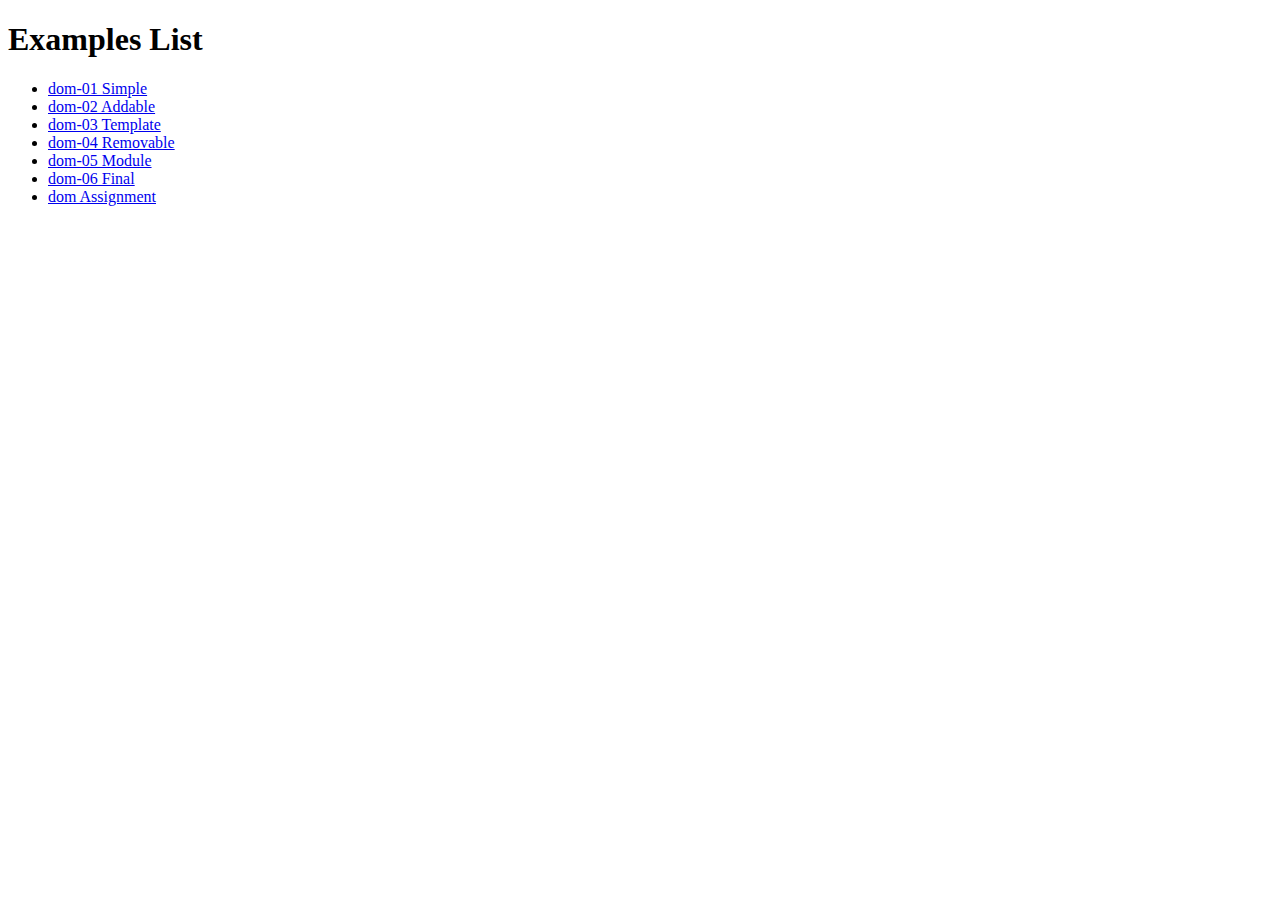
<file: index.html>
<!DOCTYPE html>
<html lang="en">
  <head>
    <meta charset="UTF-8" />
    <meta http-equiv="X-UA-Compatible" content="IE=edge" />
    <meta name="viewport" content="width=device-width, initial-scale=1.0" />
    <title>My DOM</title>
  </head>
  <body>
    <h1>Examples List</h1>

    <ul>
      <li>
        <a href="./dom-01-simple.html">dom-01 Simple</a>
      </li>
      <li>
        <a href="./dom-02-addable.html">dom-02 Addable</a>
      </li>
      <li>
        <a href="./dom-03-template.html">dom-03 Template</a>
      </li>
      <li>
        <a href="./dom-04-removable.html">dom-04 Removable</a>
      </li>
      <li>
        <a href="./dom-05-module.html">dom-05 Module</a>
      </li>
      <li>
        <a href="./dom-06-final.html">dom-06 Final</a>
      </li>
      <li>
        <a href="./dom-assignment.html">dom Assignment</a>
      </li>
    </ul>
  </body>
</html>
</file>
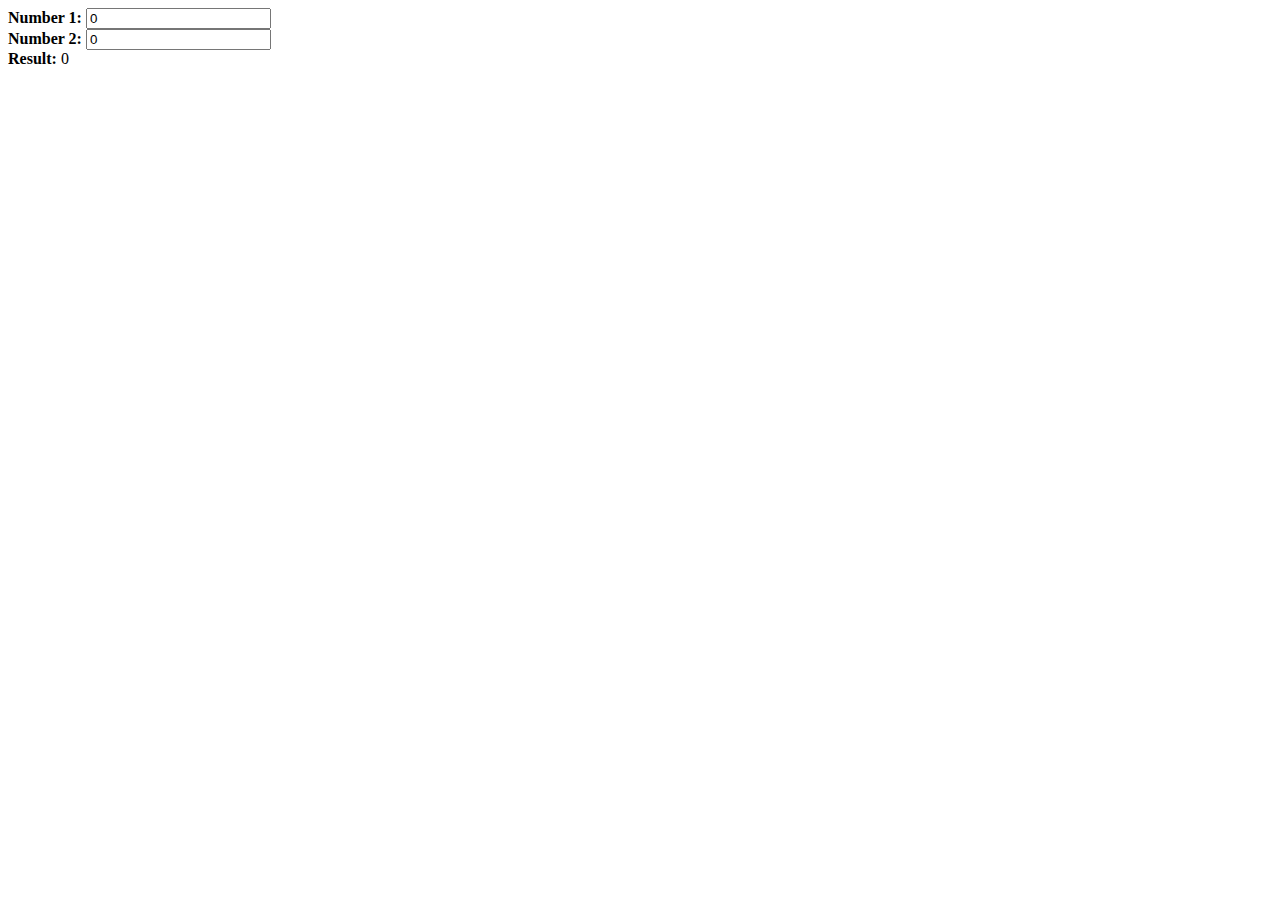
<file: dom-01-simple.html>
<!DOCTYPE html>
<html lang="en">
  <head>
    <meta charset="UTF-8" />
    <meta http-equiv="X-UA-Compatible" content="IE=edge" />
    <meta name="viewport" content="width=device-width, initial-scale=1.0" />
    <title>DOM 1 - Simple</title>
    <script type="module" src="./js/dom-01-simple.js"></script>
  </head>
  <body>
    <div class="cmp-inputs-container">
      <div class="cmp-input-container">
        <label>
          <b>Number 1:</b>
          <input type="number" value="0" required />
        </label>
      </div>
      <div class="cmp-input-container">
        <label>
          <b>Number 2:</b>
          <input type="number" value="0" required />
        </label>
      </div>
    </div>
    <label>
      <b>Result:</b>
      <output class="cmp-result">0</output>
    </label>
  </body>
</html>
</file>
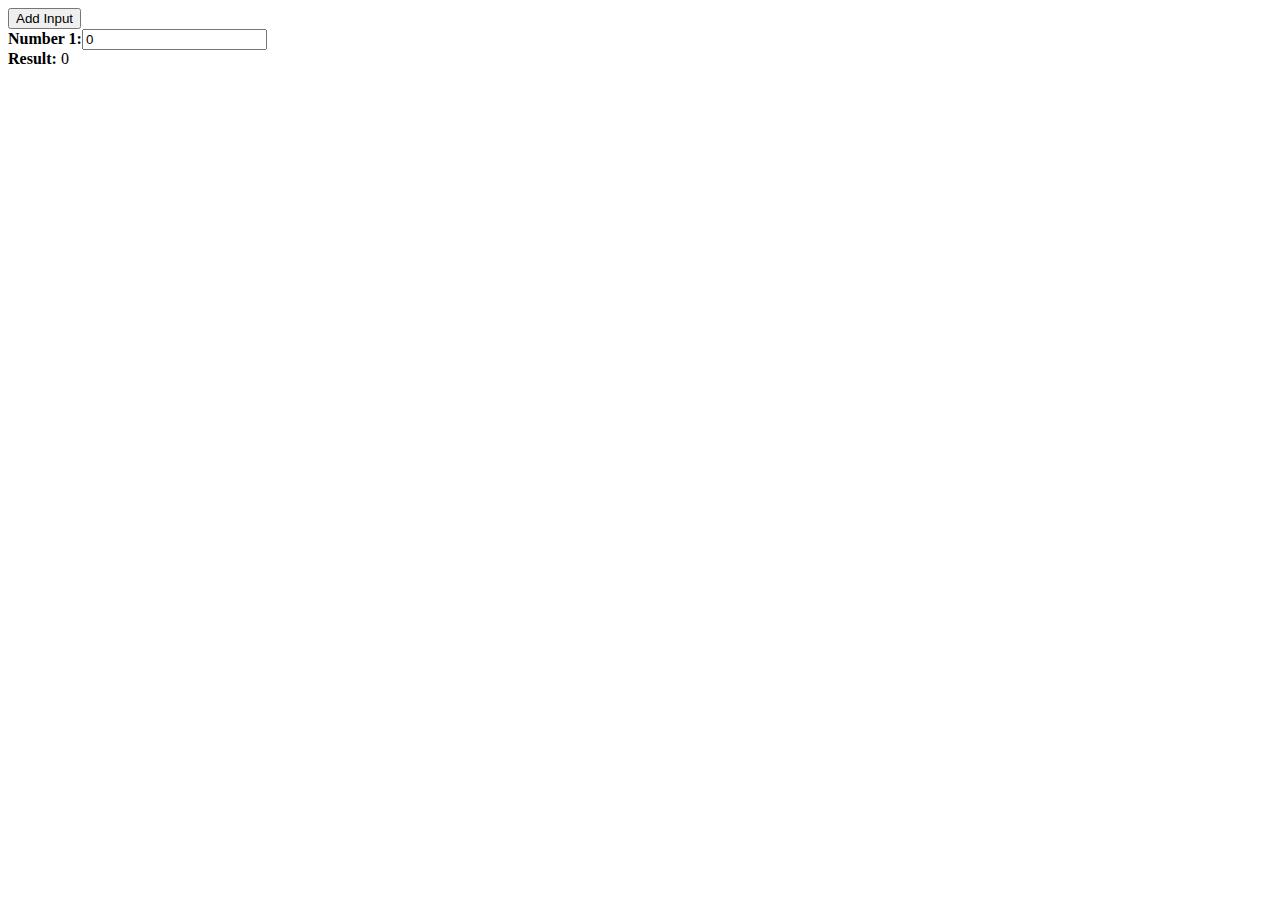
<file: dom-02-addable.html>
<!DOCTYPE html>
<html lang="en">
  <head>
    <meta charset="UTF-8" />
    <meta http-equiv="X-UA-Compatible" content="IE=edge" />
    <meta name="viewport" content="width=device-width, initial-scale=1.0" />
    <title>DOM 2 - Addable</title>
    <script type="module" src="./js/dom-02-addable.js"></script>
  </head>
  <body>
    <button type="button" class="cmd-add-input">Add Input</button>
    <div class="cmp-inputs-container"></div>
    <label>
      <b>Result:</b>
      <output class="cmp-result">0</output>
    </label>
  </body>
</html>
</file>
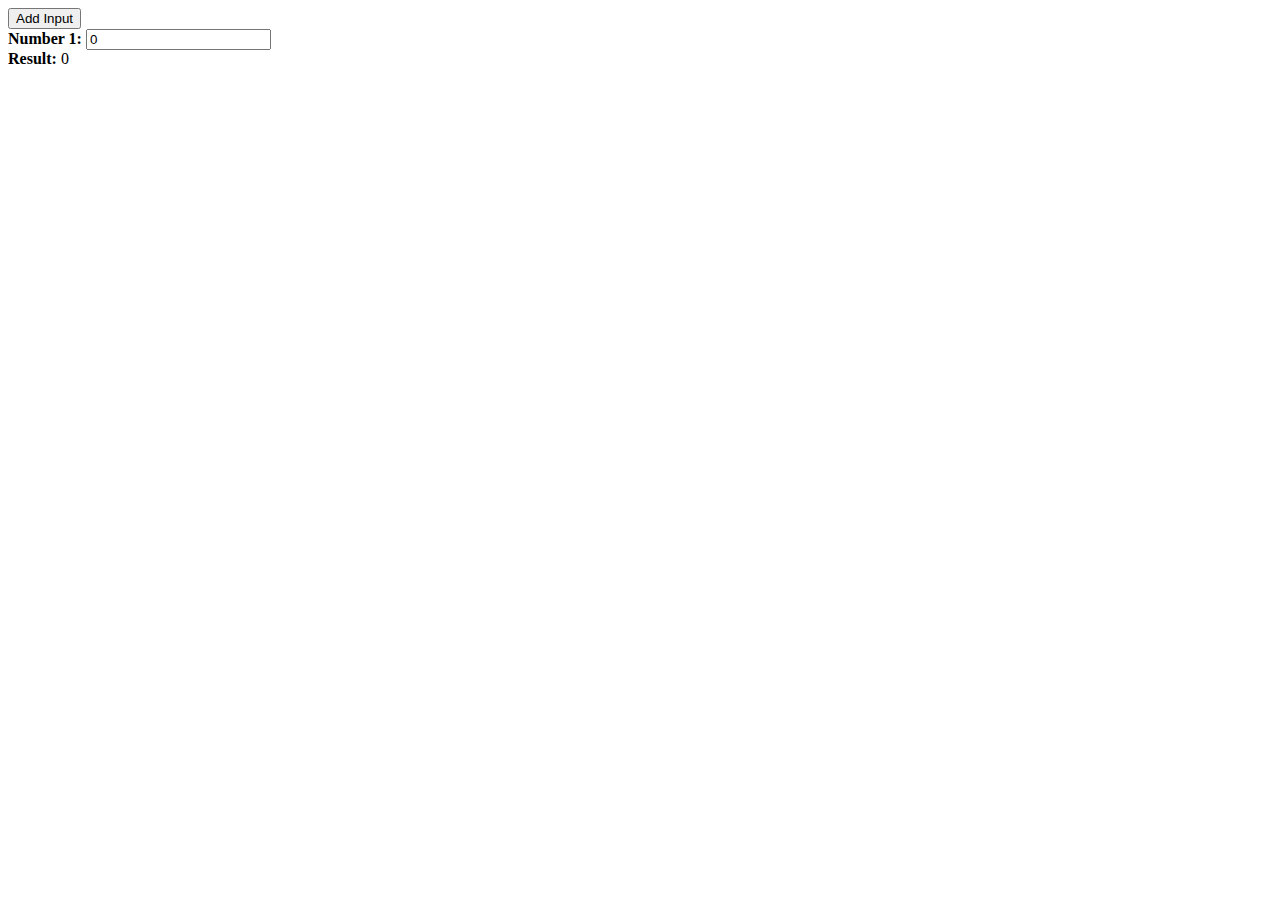
<file: dom-03-template.html>
<!DOCTYPE html>
<html lang="en">
  <head>
    <meta charset="UTF-8" />
    <meta http-equiv="X-UA-Compatible" content="IE=edge" />
    <meta name="viewport" content="width=device-width, initial-scale=1.0" />
    <title>DOM 3 - Template</title>
    <script type="module" src="./js/dom-03-template.js"></script>
  </head>
  <body>
    <template id="tmp-input">
      <div class="cmp-input-container">
        <label>
          <b class="cmp-input-title"></b>
          <input type="number" value="0" required class="cmp-input" />
        </label>
      </div>
    </template>

    <button type="button" class="cmd-add-input">Add Input</button>
    <div class="cmp-inputs-container"></div>
    <label>
      <b>Result:</b>
      <output class="cmp-result">0</output>
    </label>
  </body>
</html>
</file>
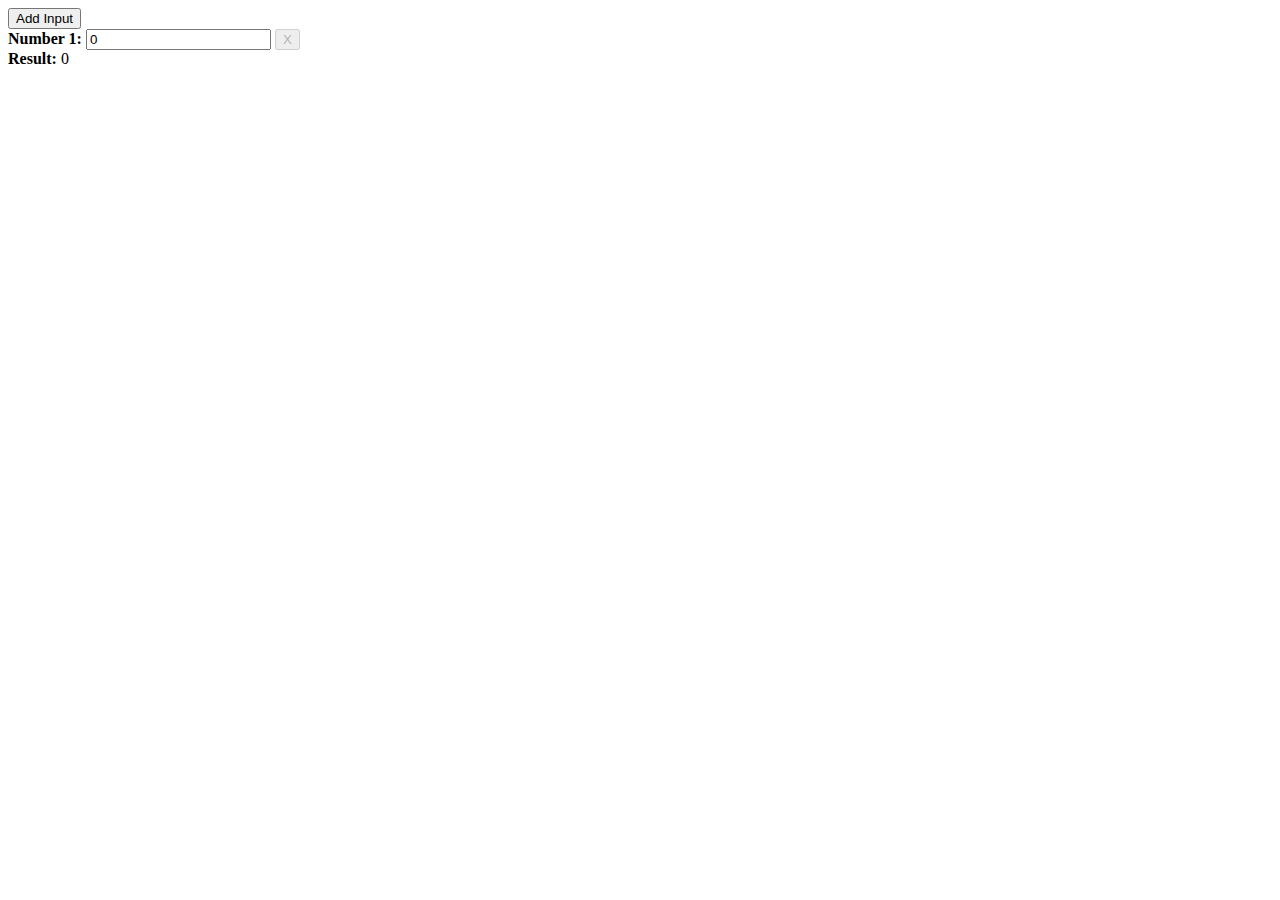
<file: dom-04-removable.html>
<!DOCTYPE html>
<html lang="en">
  <head>
    <meta charset="UTF-8" />
    <meta http-equiv="X-UA-Compatible" content="IE=edge" />
    <meta name="viewport" content="width=device-width, initial-scale=1.0" />
    <title>DOM 4 - Removable</title>
    <script type="module" src="./js/dom-04-removable.js"></script>
  </head>
  <body>
    <template id="tmp-input">
      <div class="cmp-input-container">
        <label>
          <b class="cmp-input-title"
            >Number <span class="cmp-input-no"></span>:</b
          >
          <input type="number" value="0" required class="cmp-input" />
        </label>
        <button type="button" class="cmd-remove-input">X</button>
      </div>
    </template>

    <section class="cmp-input-section">
      <button type="button" class="cmd-add-input">Add Input</button>
      <div class="cmp-inputs-container"></div>
      <label>
        <b>Result:</b>
        <output class="cmp-result">0</output>
      </label>
    </section>
  </body>
</html>
</file>
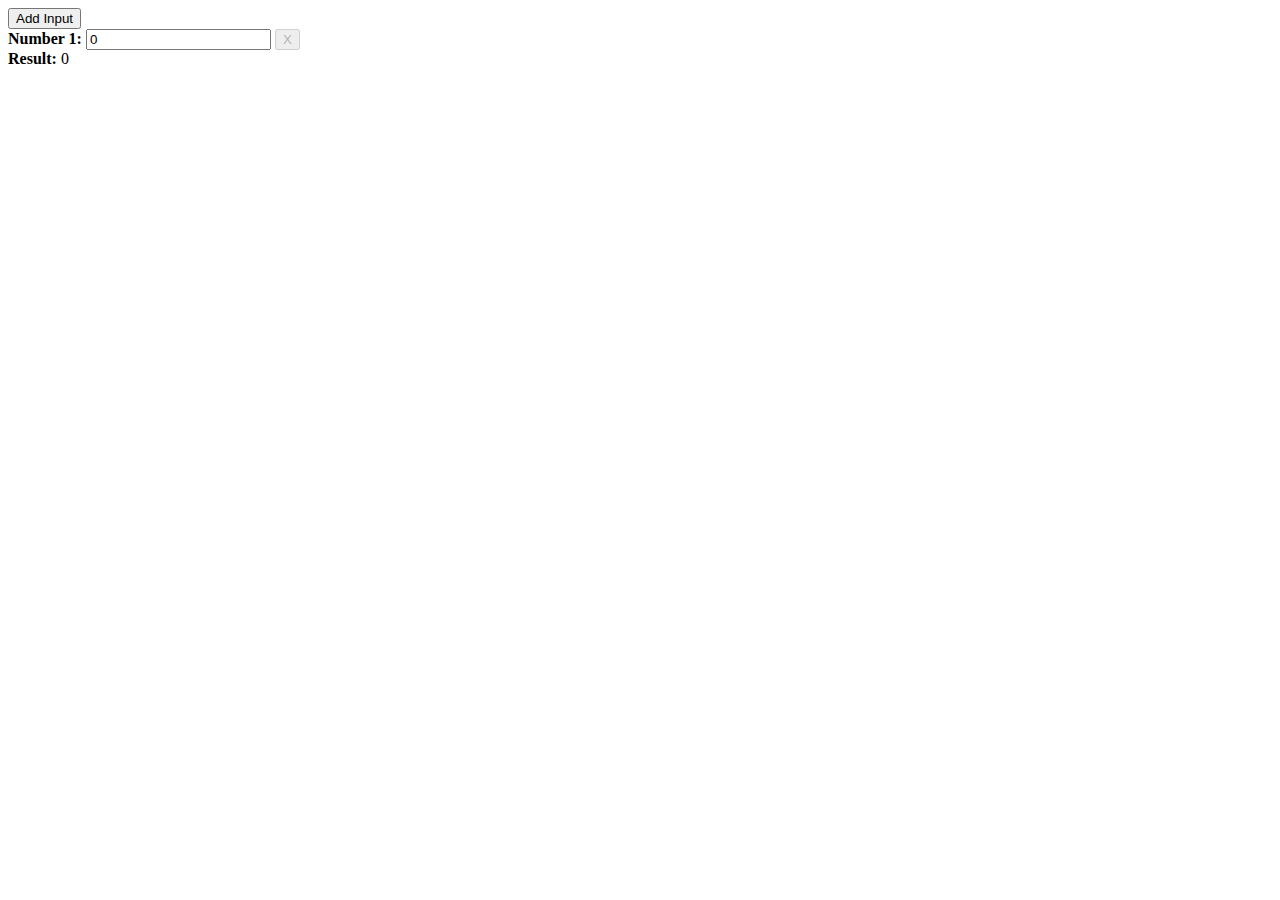
<file: dom-05-module.html>
<!DOCTYPE html>
<html lang="en">
  <head>
    <meta charset="UTF-8" />
    <meta http-equiv="X-UA-Compatible" content="IE=edge" />
    <meta name="viewport" content="width=device-width, initial-scale=1.0" />
    <title>DOM 5 - Module</title>
    <script type="module" src="./js/dom-05-module.js"></script>
  </head>
  <body>
    <template id="tmp-input">
      <div class="cmp-input-container">
        <label>
          <b class="cmp-input-title"
            >Number <span class="cmp-input-no"></span>:</b
          >
          <input type="number" value="0" required class="cmp-input" />
        </label>
        <button type="button" class="cmd-remove-input">X</button>
      </div>
    </template>

    <section class="cmp-input-section">
      <button type="button" class="cmd-add-input">Add Input</button>
      <div class="cmp-inputs-container"></div>
      <label>
        <b>Result:</b>
        <output class="cmp-result">0</output>
      </label>
    </section>
  </body>
</html>
</file>
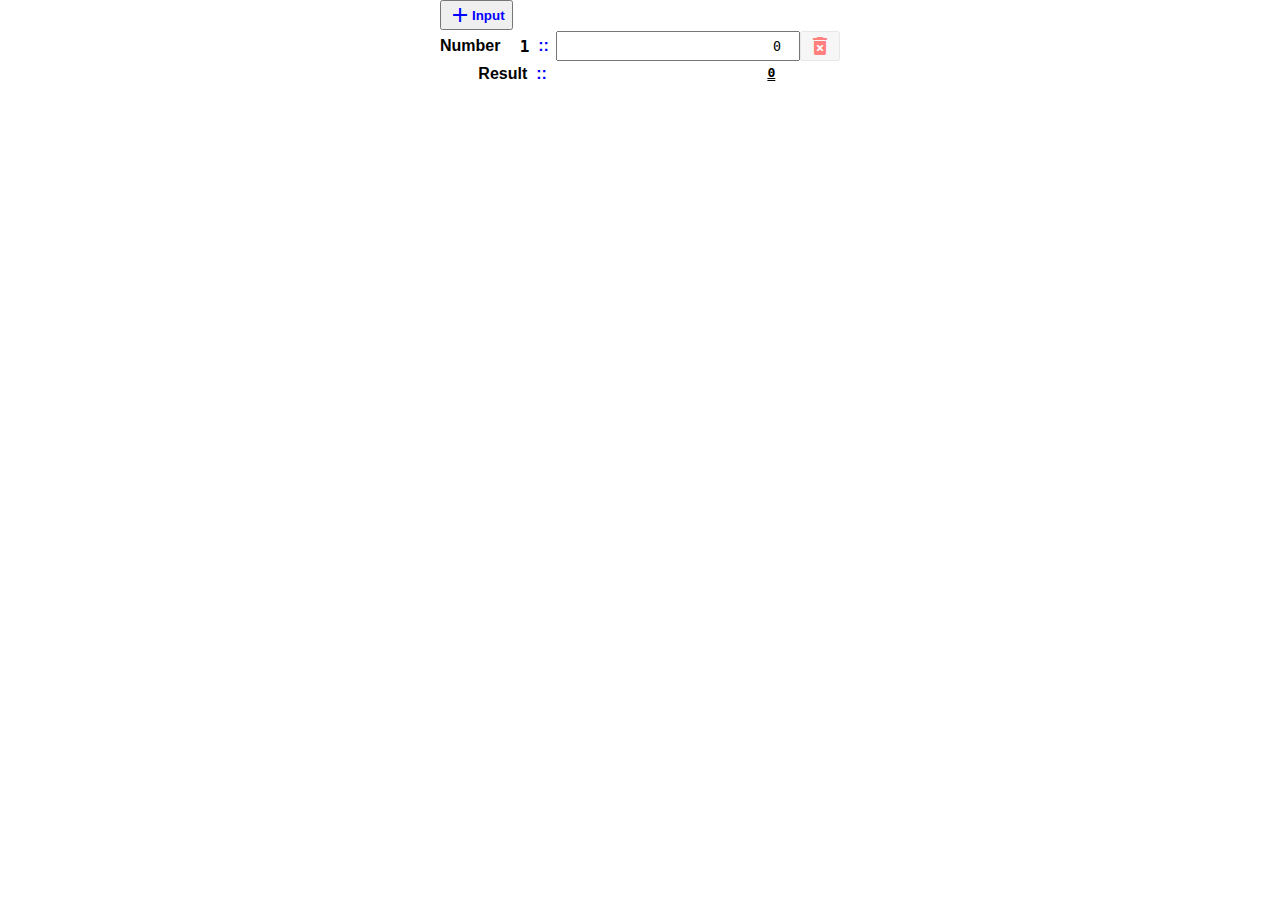
<file: dom-06-final.html>
<!DOCTYPE html>
<html lang="en">
  <head>
    <meta charset="UTF-8" />
    <meta http-equiv="X-UA-Compatible" content="IE=edge" />
    <meta name="viewport" content="width=device-width, initial-scale=1.0" />
    <title>DOM 6 - Final</title>
    <link
      rel="stylesheet"
      href="https://fonts.googleapis.com/icon?family=Material+Icons"
    />
    <link rel="stylesheet" href="./css/dom-06-final.css" />
    <script type="module" src="./js/dom-06-final.js"></script>
  </head>
  <body>
    <template id="tmp-input">
      <div class="cmp-input-container">
        <label>
          <b class="cmp-input-title"
            >Number <span class="cmp-input-no cl-number"></span
          ></b>
          <input type="number" value="0" required class="cmp-input" />
        </label>
        <button type="button" class="cmd-remove-input cl-warn">
          <i class="material-icons">delete_forever</i>
        </button>
      </div>
    </template>

    <main>
      <section class="cmp-input-section">
        <button type="button" class="cmd-add-input cl-primary">
          <i class="material-icons">add</i>
          Input
        </button>
        <div class="cmp-inputs-container"></div>
        <div class="cmp-output-container">
          <label>
            <b class="cmp-input-title"><span class="cl-filler"></span>Result</b>
            <output class="cmp-result cl-number">0</output>
          </label>
        </div>
      </section>
    </main>
  </body>
</html>
</file>
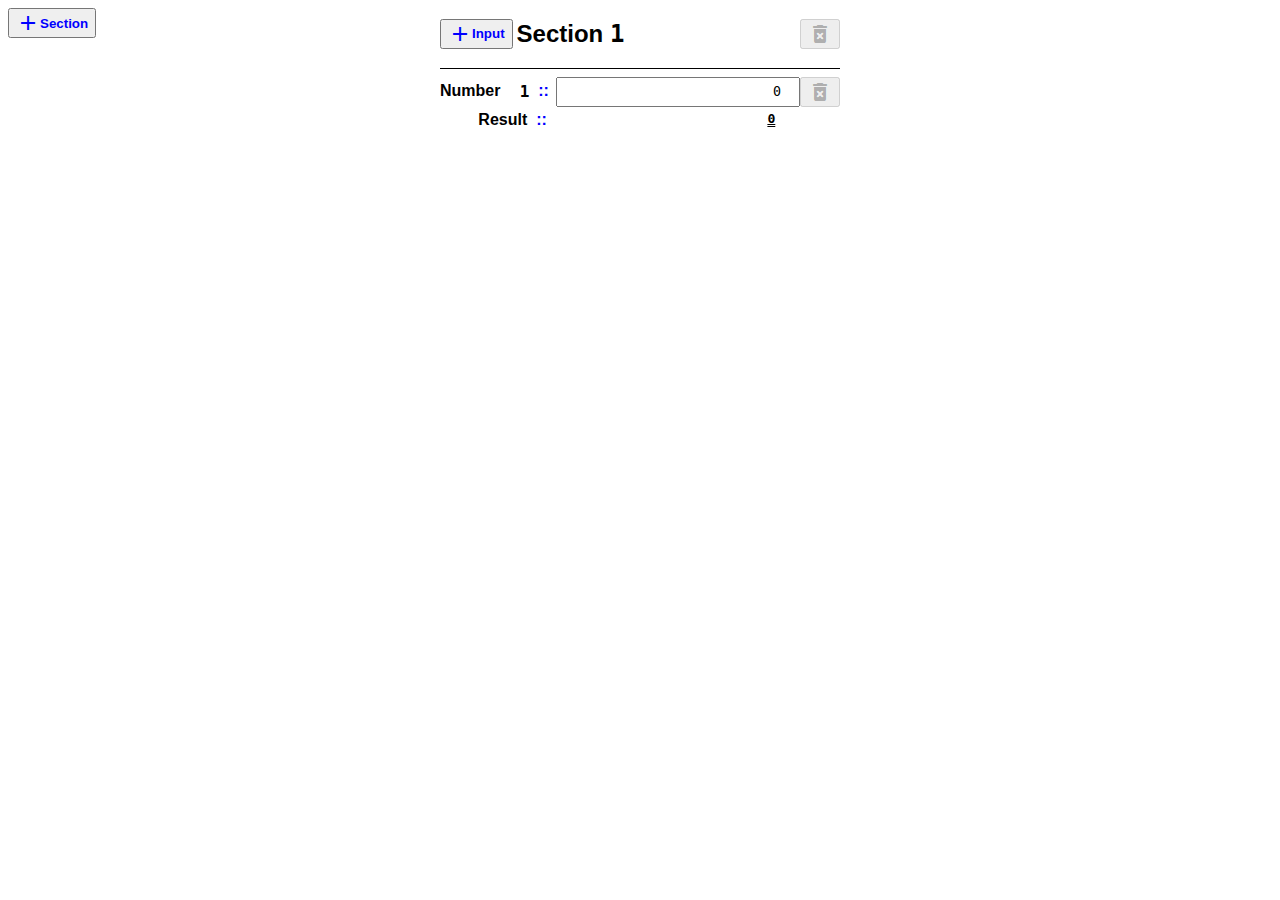
<file: dom-assignment.html>
<!DOCTYPE html>
<html lang="en">
  <head>
    <meta charset="UTF-8" />
    <meta http-equiv="X-UA-Compatible" content="IE=edge" />
    <meta name="viewport" content="width=device-width, initial-scale=1.0" />
    <title>DOM - Assignment</title>
    <link
      rel="stylesheet"
      href="https://fonts.googleapis.com/icon?family=Material+Icons"
    />
    <link rel="stylesheet" href="./css/dom-assignment.css" />
    <script type="module" src="./js/dom-assignment.js"></script>
  </head>
  <body>
    <template id="tmp-input">
      <div class="cmp-input-container">
        <label>
          <b class="cmp-input-title"
            >Number <span class="cmp-input-no cl-number"></span
          ></b>
          <input type="number" value="0" required class="cmp-input" />
        </label>
        <button type="button" class="cmd-remove-input cl-warn">
          <i class="material-icons">delete_forever</i>
        </button>
      </div>
    </template>

    <template id="tmp-section">
      <section class="cmp-input-section">
        <header class="cmp-section-header">
          <button type="button" class="cmd-add-input cl-primary">
            <i class="material-icons">add</i>
            Input
          </button>
          <h2 class="cmp-section-title">
            Section <span class="cmp-section-no cl-number"></span>
          </h2>
          <button type="button" class="cmd-remove-section cl-warn">
            <i class="material-icons">delete_forever</i>
          </button>
        </header>
        <div class="cmp-inputs-container"></div>
        <div class="cmp-output-container">
          <label>
            <b class="cmp-input-title"><span class="cl-filler"></span>Result</b>
            <output class="cmp-result cl-number">0</output>
          </label>
        </div>
      </section>
    </template>

    <div class="cmp-float">
      <button type="button" class="cmd-add-section cl-primary">
        <i class="material-icons">add</i>
        Section
      </button>
    </div>
    <main class="cmp-sections-container"></main>
  </body>
</html>
</file>
<file: css/dom-06-final.css>
:root {
  font-family: sans-serif;
  font-size: 16px;
}

:root,
body {
  margin: 0px;
  padding: 0px;
}

main {
  width: 400px;
  margin-left: auto;
  margin-right: auto;
}

button,
.cl-action {
  display: inline-flex;
  flex-direction: row;
  align-items: center;

  font-weight: bold;
}

.cl-primary {
  color: #0000ff;
}

.cl-warn {
  color: #ff0000;
}

.cl-primary:disabled,
.cl-warn:disabled {
  opacity: 0.5;
}

.cl-filler {
  flex: 1 0 auto;
}

button > *,
.cl-action > * {
  pointer-events: none;
}

input[type='number'],
.cl-number {
  font-family: monospace;
  text-align: right;
}

.cmp-input-no {
  display: inline-block;
  width: 3ch;
  flex: 1 0 auto;
}

.cmp-input-title {
  display: inline-flex;
  flex-direction: row;
  width: 13ch;
  align-self: center;
}

.cmp-input-title::after {
  content: '::';
  color: blue;
  padding-left: 1ch;
  padding-right: 1ch;
}

.cmp-input-container,
.cmp-output-container {
  display: grid;
  grid-template-columns: 1fr auto;
}

.cmp-input-container > label,
.cmp-output-container > label {
  display: grid;
  grid-template-columns: auto 1fr;
}

.cmp-output-container {
  margin-top: 4px;
}

.cmp-inputs-container {
  display: grid;
  row-gap: 4px;
}

.cmp-result {
  font-size: 0.82em;
  margin-right: 8.2ch;

  font-weight: bold;
  text-decoration: underline double;
}
</file>
<file: css/dom-assignment.css>
:root {
  font-family: sans-serif;
  font-size: 16px;

  overflow-y: scroll;
}

:root,
body {
  margin: 0px;
  padding: 0px;
}

main {
  width: 400px;
  margin-left: auto;
  margin-right: auto;
}

button,
.cl-action {
  display: inline-flex;
  flex-direction: row;
  align-items: center;
  justify-content: center;

  font-weight: bold;
}

.cl-primary:not(:disabled) {
  color: #0000ff;
}

.cl-warn:not(:disabled) {
  color: #ff0000;
}

.cl-filler {
  flex: 1 0 auto;
}

button > *,
.cl-action > * {
  pointer-events: none;
}

input[type='number'],
.cl-number {
  font-family: monospace;
  text-align: right;
}

.cmp-float {
  z-index: 9999;
  position: fixed;

  top: 0px;
  left: 0px;
  width: 0px;
  height: 0px;

  overflow: visible;
}

.cmp-float > * {
  position: absolute;
}

.cmp-section-header {
  display: flex;
  flex-direction: row;
  align-items: center;
  column-gap: 4px;

  position: sticky;
  top: 0px;

  background-color: #ffffff;
  border-bottom: 1px solid #000000;
}

.cmp-section-title {
  flex: 1 0 auto;
}

.cmp-float > .cmd-add-section {
  top: 8px;
  left: 8px;
}

.cmp-input-no {
  display: inline-block;
  width: 3ch;
  flex: 1 0 auto;
}

.cmp-input-title {
  display: inline-flex;
  flex-direction: row;
  width: 13ch;
  align-self: center;
}

.cmp-input-title::after {
  content: '::';
  color: blue;
  padding-left: 1ch;
  padding-right: 1ch;
}

.cmp-input-container,
.cmp-output-container {
  display: grid;
  grid-template-columns: 1fr auto;
}

.cmp-input-container > label,
.cmp-output-container > label {
  display: grid;
  grid-template-columns: auto 1fr;
}

.cmp-output-container {
  margin-top: 4px;
  margin-bottom: 24px;
}

.cmp-inputs-container {
  display: grid;
  margin-top: 8px;
}

.cmp-result {
  font-size: 0.82em;
  margin-right: 8.2ch;

  font-weight: bold;
  text-decoration: underline double;
}
</file>
